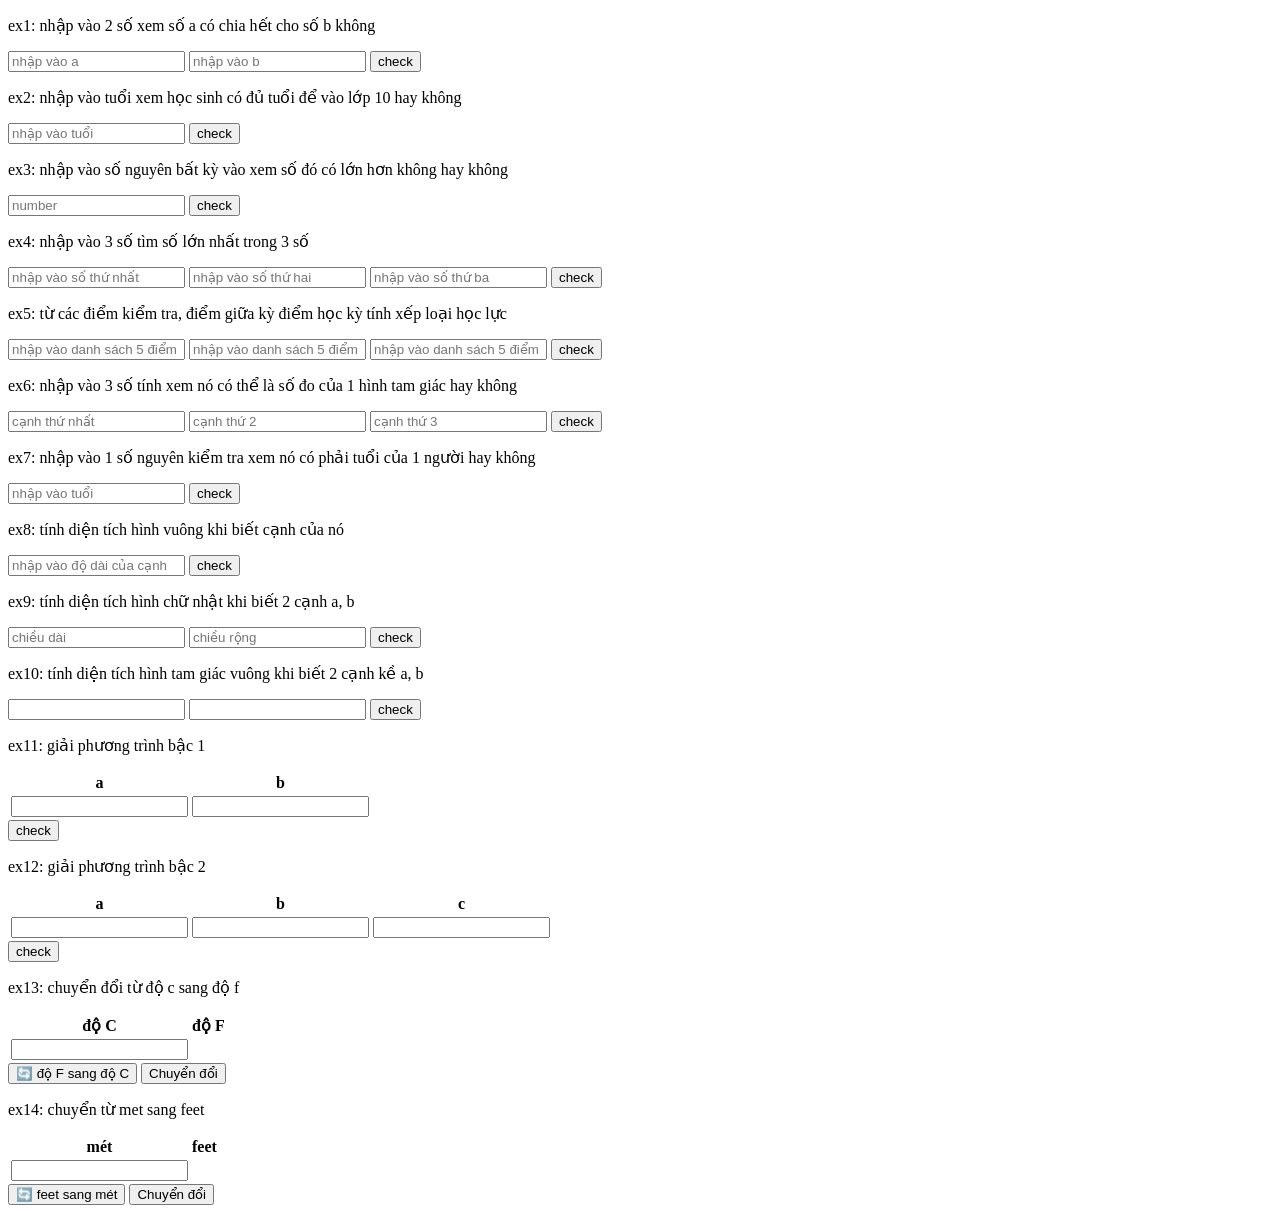
<file: ngay22_5/example1.html>
<!DOCTYPE html>
<html lang="en">
<head>
    <meta charset="UTF-8">
    <meta name="viewport" content="width=device-width, initial-scale=1.0">
    <title>Example1</title>
    <script src="ex1.js"></script>
    <script src="ex2.js"></script>
    <script src="ex3.js"></script>
    <script src="ex4.js"></script>
    <script src="ex5.js"></script>
    <script src="ex6.js"></script>
    <script src="ex7.js"></script>
    <script src="ex8.js"></script>
    <script src="ex9.js"></script>
    <script src="ex10.js"></script>
    <script src="ex11.js"></script>
    <script src="ex12.js"></script>
    <script src="ex13.js"></script>
    <script src="ex14.js"></script>
</head>
<body>
    <div>
        <p>ex1: nhập vào 2 số xem số a có chia hết cho số b không</p>
        <input type="number" id="a" placeholder="nhập vào a">
        <input type="number" id="b" placeholder="nhập vào b">
        <button onclick="isDivision()">check</button>
        <p id="ex1"></p>
    </div>
    <div>
        <p>ex2: nhập vào tuổi xem học sinh có đủ tuổi để vào lớp 10 hay không</p>
        <input type="number" id="age" placeholder="nhập vào tuổi">
        <button onclick="checkAge()">check</button>
        <p id="ex2"></p>
    </div>
    <div>
        <p>ex3: nhập vào số nguyên bất kỳ vào xem số đó có lớn hơn không hay không</p>
        <input type="number" id="number" placeholder="number">
        <button onclick="checkNumber()">check</button>
        <p id="ex3"></p>
    </div>
    <div>
        <p>ex4: nhập vào 3 số tìm số lớn nhất trong 3 số</p>
        <input type="number" id="n1" placeholder="nhập vào số thứ nhất">
        <input type="number" id="n2" placeholder="nhập vào số thứ hai">
        <input type="number" id="n3" placeholder="nhập vào số thứ ba">
        <button onclick="checkBiggest()">check</button>
        <p id="ex4"></p>
    </div>
    <div>
        <p>ex5: từ các điểm kiểm tra, điểm giữa kỳ điểm học kỳ tính xếp loại học lực</p>
        <input type="text" id="toan" placeholder="nhập vào danh sách 5 điểm toán ngăn cách bởi dấu ,">
        <input type="text" id="van" placeholder="nhập vào danh sách 5 điểm văn ngăn cách bởi dấu ,">
        <input type="text" id="anh" placeholder="nhập vào danh sách 5 điểm anh ngăn cách bởi dấu ,">
        <button onclick="ex5()">check</button>
        <p id="ex5"></p>
    </div>
    <div>
        <p>ex6: nhập vào 3 số tính xem nó có thể là số đo của 1 hình tam giác hay không</p>
        <input type="number" id="c1" placeholder="cạnh thứ nhất">
        <input type="number" id="c2" placeholder="cạnh thứ 2">
        <input type="number" id="c3"placeholder="cạnh thứ 3">
        <button onclick="ex6()">check</button>
        <p id="ex6"></p>
    </div>
    <div>
        <p>ex7: nhập vào 1 số nguyên kiểm tra xem nó có phải tuổi của 1 người hay không</p>
        <input type="number" id="ageEx7" placeholder="nhập vào tuổi">
        <button onclick="ex7()">check</button>
        <p id="ex7"></p>
    </div>
    <div>
        <p>ex8: tính diện tích hình vuông khi biết cạnh của nó</p>
        <input type="number" id="edge" placeholder="nhập vào độ dài của cạnh">
        <button onclick="ex8()">check</button>
        <p id="ex8"></p>
    </div>
    <div>
        <p>ex9: tính diện tích hình chữ nhật khi biết 2 cạnh a, b</p>
        <input type="number" id="height" placeholder="chiều dài">
        <input type="number" id="width" placeholder="chiều rộng">
        <button onclick="ex9()">check</button>
        <p id="ex9"></p>
    </div>
    <div>
        <p>ex10: tính diện tích hình tam giác vuông khi biết 2 cạnh kề a, b</p>
        <input type="number" id="side1">
        <input type="number" id="side2">
        <button onclick="ex10()">check</button>
        <p id="ex10"></p>
    </div>
    <div>
        <p>ex11: giải phương trình bậc 1</p>
        <table>
            <tr>
                <th>a</th>
                <th>b</th>
            </tr>
            <tr>
                <td><input type="number" id="aEx11"></td>
                <td><input type="number" id="bEx11"></td>
            </tr>
        </table>
        <button onclick="ex11()">check</button>
        <p id="ex11"></p>
    </div>
    <div>
        <p>ex12: giải phương trình bậc 2</p>
        <table>
            <tr>
                <th>a</th>
                <th>b</th>
                <th>c</th>
            </tr>
            <tr>
                <td><input type="number" id="aEx12"></td>
                <td><input type="number" id="bEx12"></td>
                <td><input type="number" id="cEx12"></td>
            </tr>
        </table>
        <button onclick="ex12()">check</button>
        <p id="ex12"></p>
    </div>
    <div>
        <p>ex13: chuyển đổi từ độ c sang độ f</p>
        <table>
            <thead>
                <tr>
                    <th id="ex13Th1">độ C</th>
                    <th id="ex13Th2">độ F</th>
                </tr>
            </thead>
            <tbody>
                <tr>
                    <td><input type="number" id="ex13Td1"></td>
                    <td id="ex13Td2"></td>
                </tr>
            </tbody>
        </table>
        <button id="toggle" onclick="toggleConversion()">🔄 độ F sang độ C</button>
        <button onclick="ex13()">Chuyển đổi</button>     
    </div>
    <div>
        <p>ex14: chuyển từ met sang feet</p>
        <table>
            <thead>
                <tr>
                    <th id="ex14Th1">mét</th>
                    <th id="ex14Th2">feet</th>
                </tr>
            </thead>
            <tbody>
                <td><input type="number" id="ex14Td1"></td>
                <td id="ex14Td2"></td>
            </tbody>
        </table>
        <button id="toggleEx14" onclick="toggleConversionEx14()">🔄 feet sang mét</button>
        <button onclick="ex14()">Chuyển đổi</button>
    </div>
</body>
</html>
</file>
